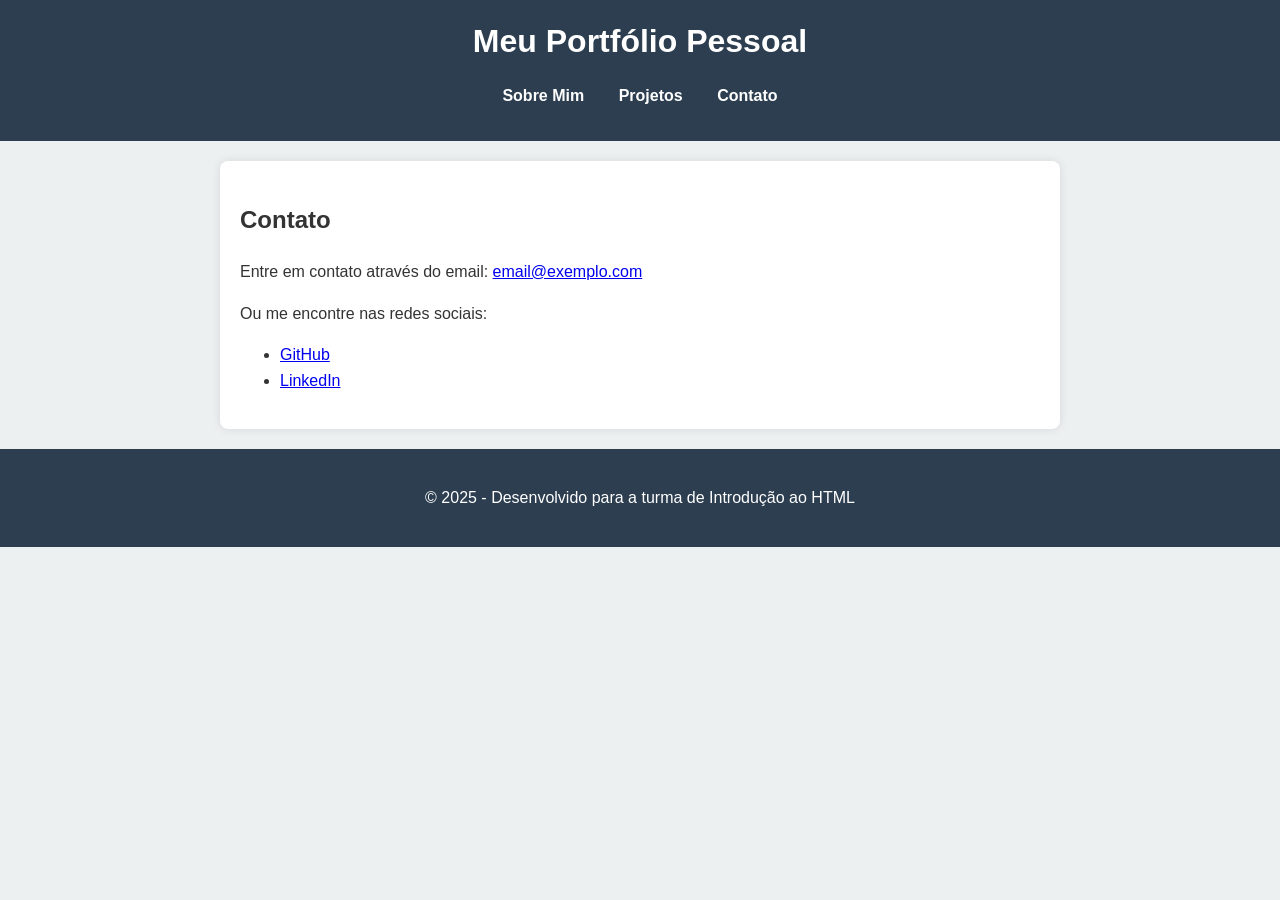
<file: contato.html>
<!DOCTYPE html>
<html lang="pt-br">
<head>
  <meta charset="UTF-8">
  <meta name="viewport" content="width=device-width, initial-scale=1.0">
  <title>Contato - Meu Portfólio Pessoal</title>
  <link rel="stylesheet" href="css/estilo.css">
</head>
<body>

  <!-- Cabeçalho Comum a Todas as Páginas -->
  <header>
    <h1>Meu Portfólio Pessoal</h1>
    <nav>
      <ul>
        <li><a href="index.html">Sobre Mim</a></li>
        <li><a href="projetos.html">Projetos</a></li>
        <li><a href="contato.html">Contato</a></li>
      </ul>
    </nav>
  </header>

  <!-- Conteúdo Principal da Página "Contato" -->
  <main>
    <section>
      <h2>Contato</h2>
      <p>Entre em contato através do email: <a href="mailto:email@exemplo.com">email@exemplo.com</a></p>

      <p>Ou me encontre nas redes sociais:</p>
      <ul>
        <li><a href="#" target="_blank">GitHub</a></li>
        <li><a href="#" target="_blank">LinkedIn</a></li>
      </ul>
    </section>
  </main>

  <!-- Rodapé Comum a Todas as Páginas -->
  <footer>
    <p>© 2025 - Desenvolvido para a turma de Introdução ao HTML</p>
  </footer>

</body>
</html>
</file>
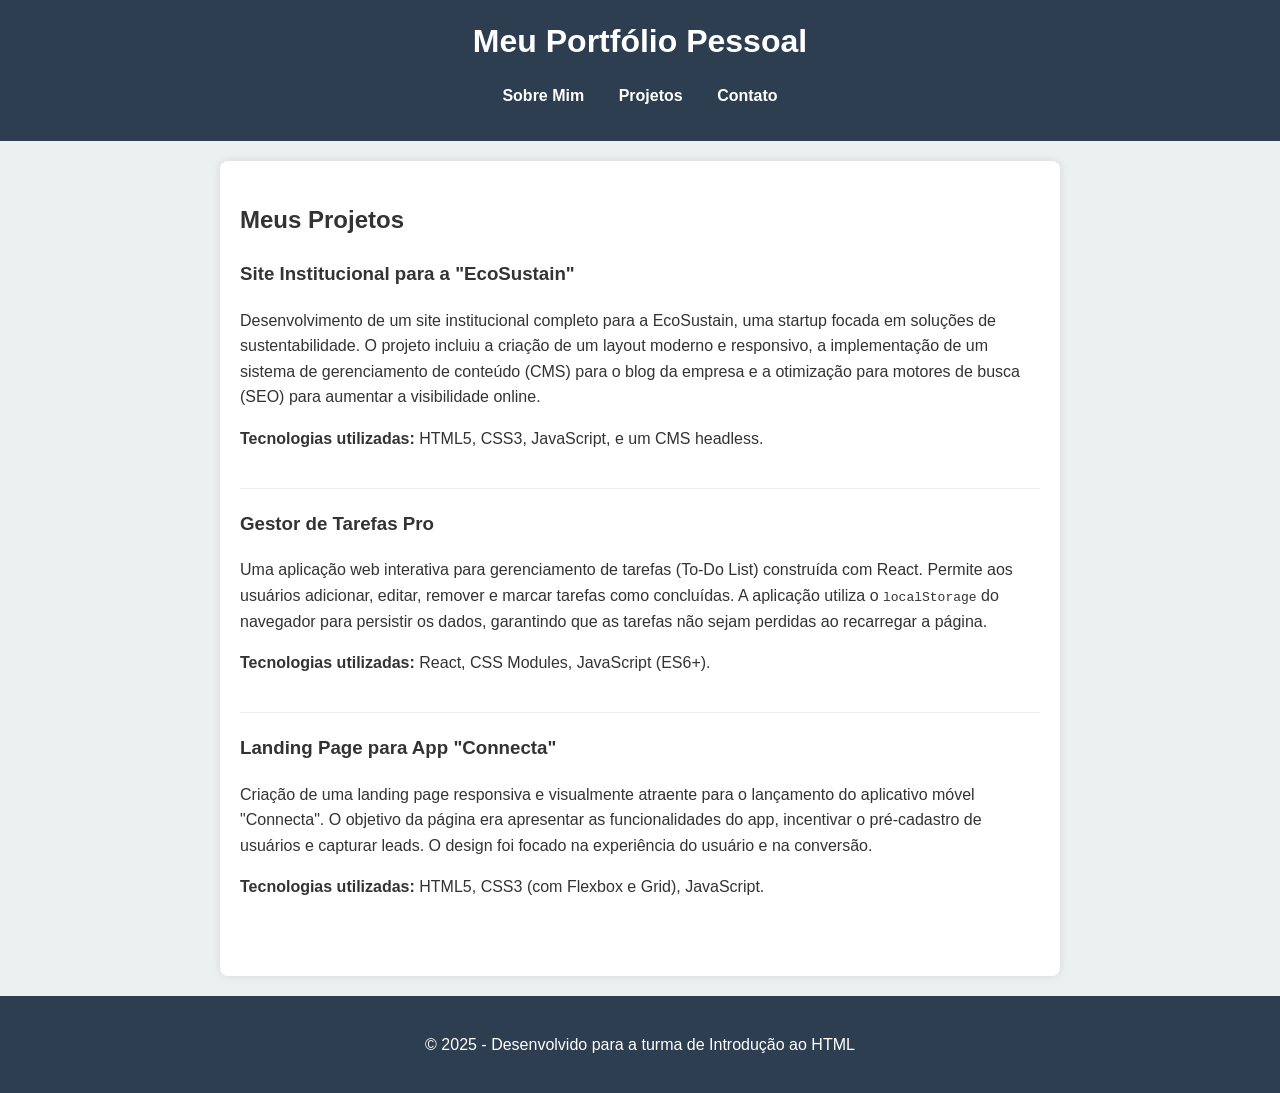
<file: projetos.html>
<!DOCTYPE html>
<html lang="pt-br">
<head>
  <meta charset="UTF-8">
  <meta name="viewport" content="width=device-width, initial-scale=1.0">
  <title>Projetos - Meu Portfólio Pessoal</title>
  <link rel="stylesheet" href="css/estilo.css">
</head>
<body>

  <!-- Cabeçalho Comum a Todas as Páginas -->
  <header>
    <h1>Meu Portfólio Pessoal</h1>
    <nav>
      <ul>
        <li><a href="index.html">Sobre Mim</a></li>
        <li><a href="projetos.html">Projetos</a></li>
        <li><a href="contato.html">Contato</a></li>
      </ul>
    </nav>
  </header>

  <!-- Conteúdo Principal da Página "Projetos" -->
  <main>
    <section>
      <h2>Meus Projetos</h2>

      <article>
        <h3>Site Institucional para a "EcoSustain"</h3>
        <p>Desenvolvimento de um site institucional completo para a EcoSustain, uma startup focada em soluções de sustentabilidade. O projeto incluiu a criação de um layout moderno e responsivo, a implementação de um sistema de gerenciamento de conteúdo (CMS) para o blog da empresa e a otimização para motores de busca (SEO) para aumentar a visibilidade online.</p>
        <p><strong>Tecnologias utilizadas:</strong> HTML5, CSS3, JavaScript, e um CMS headless.</p>
      </article>

      <article>
        <h3>Gestor de Tarefas Pro</h3>
        <p>Uma aplicação web interativa para gerenciamento de tarefas (To-Do List) construída com React. Permite aos usuários adicionar, editar, remover e marcar tarefas como concluídas. A aplicação utiliza o <code>localStorage</code> do navegador para persistir os dados, garantindo que as tarefas não sejam perdidas ao recarregar a página.</p>
        <p><strong>Tecnologias utilizadas:</strong> React, CSS Modules, JavaScript (ES6+).</p>
      </article>

      <article>
        <h3>Landing Page para App "Connecta"</h3>
        <p>Criação de uma landing page responsiva e visualmente atraente para o lançamento do aplicativo móvel "Connecta". O objetivo da página era apresentar as funcionalidades do app, incentivar o pré-cadastro de usuários e capturar leads. O design foi focado na experiência do usuário e na conversão.</p>
        <p><strong>Tecnologias utilizadas:</strong> HTML5, CSS3 (com Flexbox e Grid), JavaScript.</p>
      </article>

    </section>
  </main>

  <!-- Rodapé Comum a Todas as Páginas -->
  <footer>
    <p>© 2025 - Desenvolvido para a turma de Introdução ao HTML</p>
  </footer>

</body>
</html>
</file>
<file: css/estilo.css>
/*
  Este é um ficheiro CSS para o projeto de portfólio pessoal.
  O código está comentado para ajudar os iniciantes a entender o que cada parte faz.
*/

/* Estilos Gerais do Corpo da Página */
body {
  font-family: Arial, sans-serif; /* Define a família de fontes para a página */
  line-height: 1.6; /* Define a altura da linha para melhor legibilidade */
  margin: 0; /* Remove a margem padrão do body */
  padding: 0; /* Remove o preenchimento padrão do body */
  background-color: #ecf0f1; /* Define uma cor de fundo cinza claro */
  color: #333; /* Define a cor do texto principal */
}

/* Estilização do Cabeçalho */
header {
  background-color: #2c3e50; /* Cor de fundo escura para o cabeçalho */
  color: #fff; /* Cor do texto branco */
  padding: 1rem 0; /* Preenchimento de 1rem em cima/baixo e 0 nos lados */
  text-align: center; /* Centraliza o texto */
}

header h1 {
  margin: 0; /* Remove a margem do h1 para um alinhamento mais preciso */
}

/* Estilização da Barra de Navegação */
nav ul {
  padding: 0; /* Remove o preenchimento padrão da lista */
  list-style: none; /* Remove os marcadores da lista */
}

nav ul li {
  display: inline; /* Faz com que os itens da lista fiquem na mesma linha */
  margin: 0 15px; /* Adiciona margem entre os links */
}

nav a {
  color: #fff; /* Cor do texto dos links */
  text-decoration: none; /* Remove o sublinhado dos links */
  font-weight: bold; /* Deixa o texto em negrito */
}

nav a:hover {
  text-decoration: underline; /* Adiciona um sublinhado ao passar o rato */
}

/* Estilização do Conteúdo Principal */
main {
  padding: 20px; /* Adiciona preenchimento ao redor do conteúdo principal */
  max-width: 800px; /* Define uma largura máxima para o conteúdo */
  margin: 20px auto; /* Centraliza o conteúdo principal na página */
  background: #fff; /* Fundo branco para a área de conteúdo */
  border-radius: 8px; /* Bordas arredondadas */
  box-shadow: 0 0 10px rgba(0, 0, 0, 0.1); /* Sombra suave */
}

/* Estilos para a Imagem de Perfil */
.profile-pic {
  display: block; /* Garante que a imagem seja um bloco para aplicar margem auto */
  margin: 0 auto 20px; /* Centraliza a imagem horizontalmente e adiciona margem inferior */
  width: 150px; /* Largura fixa */
  height: 150px; /* Altura fixa */
  border-radius: 50%; /* Torna a imagem perfeitamente circular */
  object-fit: cover; /* Garante que a imagem cubra o espaço sem distorcer */
}

/* Estilização dos Artigos de Projeto */
article {
  margin-bottom: 20px; /* Espaço abaixo de cada projeto */
  border-bottom: 1px solid #eee; /* Linha separadora */
  padding-bottom: 20px; /* Preenchimento abaixo do conteúdo do artigo */
}

article:last-child {
  border-bottom: none; /* Remove a borda do último artigo */
}

/* Estilização do Rodapé */
footer {
  text-align: center; /* Centraliza o texto */
  padding: 20px; /* Adiciona preenchimento */
  margin-top: 20px; /* Espaço acima do rodapé */
  background-color: #2c3e50; /* Cor de fundo escura */
  color: #fff; /* Cor do texto branco */
}

/* Layout Responsivo para Telas Pequenas (Telemóveis) */
@media (max-width: 600px) {
  nav ul li {
    display: block; /* Faz com que os links da navegação fiquem um abaixo do outro */
    margin-bottom: 10px; /* Adiciona espaço entre os links empilhados */
  }

  main {
    margin: 10px; /* Reduz a margem em telas pequenas */
    padding: 15px; /* Reduz o preenchimento */
  }
}
</file>
